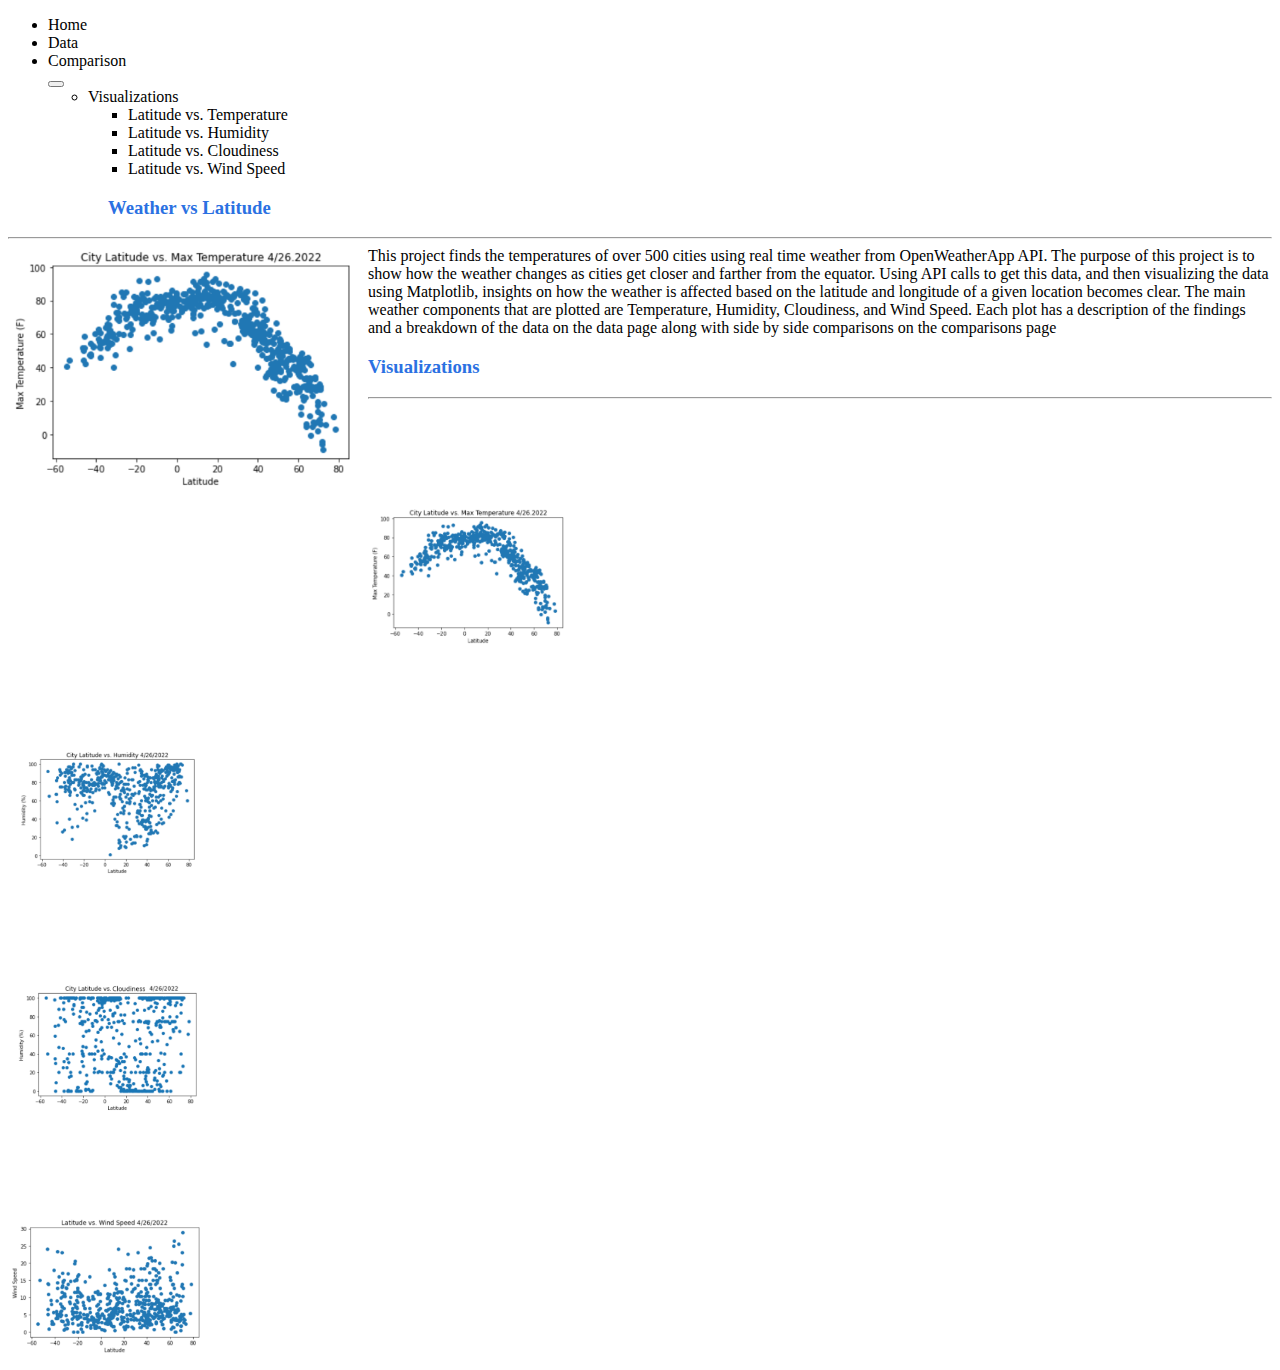
<file: index.html>
<!DOCTYPE html>
<html lang="en">

<head>
  <meta charset="UTF-8">
  <title>Landing Page</title>
  
  
  
  <link rel="stylesheet" href="style.css">
  <link href="https://cdn.jsdelivr.net/npm/bootstrap@5.0.2/dist/css/bootstrap.min.css" rel="stylesheet" integrity="sha384-EVSTQN3/azprG1Anm3QDgpJLIm9Nao0Yz1ztcQTwFspd3yD65VohhpuuCOmLASjC" crossorigin="anonymous">
  <script src="https://cdn.jsdelivr.net/npm/bootstrap@5.0.2/dist/js/bootstrap.bundle.min.js" integrity="sha384-MrcW6ZMFYlzcLA8Nl+NtUVF0sA7MsXsP1UyJoMp4YLEuNSfAP+JcXn/tWtIaxVXM" crossorigin="anonymous"></script>
 
  
</head>

<body>
    <li class="navbar-expand"></nav>
    <!-- <li class="navbar"></nav>  -->
    <nav class="navbar navbar-expand-lg navbar-light bg-light">
        <div class="collapse navbar-collapse" id="navbarSupportedContent">
          <ul class="navbar-nav mr-auto">
            <li class="nav-item active">
              <a class="nav-link" href="index.html">Home </a>
            </li>
            <li class="nav-item">
              <a class="nav-link" href="data.html">Data</a>
            </li>
            <li class="nav-item">
                <a class="nav-link" href="comparisons.html">Comparison</a>
              </li>
                <div class="container-fluid">
                 
                  <button class="navbar-toggler" type="button" data-bs-toggle="collapse" data-bs-target="#navbarNavDarkDropdown" aria-controls="navbarNavDarkDropdown" aria-expanded="false" aria-label="Toggle navigation">
                    <span class="navbar-toggler-icon"></span>
                  </button>
                  <div class="collapse navbar-collapse" id="navbarNavDarkDropdown">
                    <ul class="navbar-nav">
                      <li class="nav-item dropdown">
                        <a class="nav-link dropdown-toggle" href="#" id="navbarDarkDropdownMenuLink" role="button" data-bs-toggle="dropdown" aria-expanded="false">
                          Visualizations
                        </a>
                        <ul class="dropdown-menu dropdown-menu-dark" aria-labelledby="navbarDarkDropdownMenuLink">
                          <li><a class="dropdown-item" href="visualize_temp.html">Latitude vs. Temperature</a></li>
                          <li><a class="dropdown-item" href="visualize_humidity.html">Latitude vs. Humidity</a></li>
                          <li><a class="dropdown-item" href="visualize_cloudiness.html">Latitude vs. Cloudiness</a></li>
                          <li><a class="dropdown-item" href="visualize_wind.html">Latitude vs. Wind Speed</a></li>
                        </ul>
                      </li>
                    </ul>
                  </div>
                </div>
          </ul>
        </div>
      </nav>   

<!-- <img src="Graphs/Latitude vs. Temperature Plot.png" width = "500">
<div class="container">
    <div class="row">
      <div class="col">
        <img src="Graphs/Latitude vs. Temperature Plot.png" width = "200">
        <div class="row">
            <div class="col">
                <img src="Graphs/Latitude vs. Humidity Plot.png" width = "200">
                <div class="container">
                    <div class="row">
                      <div class="col">
                        <img src="Graphs/Latitude vs. Temperature Plot.png" width = "200">
                        <div class="row">
                            <div class="col">
                                <img src="Graphs/Latitude vs. Humidity Plot.png" width = "200">
                <img src="Graphs/Latitude vs. Cloudiness Plot.png" width = "200">
                <img src="Graphs/Latitude vs. Wind Speed Plot.png" width = "200">
                <div class="row">
                    <div class="col"> -->
                        
    <div class="container">
        <div class="row">
            <div class="col-md-7"> 
              <h3 class="vis" >Weather vs Latitude</h3>
              <hr>

              
                            
                <img class="left-image" src="Graphs/Latitude vs. Temperature Plot.png" width = "500">

                This project finds the temperatures of over 500 cities using real time weather from OpenWeatherApp 
                API. The purpose of this project is to show how the weather changes as cities get closer and farther from the equator. 
                Using API calls to get this data, and then visualizing the data using Matplotlib, insights on how the weather is affected based on 
                the latitude and longitude of a given location becomes clear. The main weather components that are plotted are Temperature, Humidity, Cloudiness, 
                and Wind Speed. Each plot has a description of the findings and a breakdown of the data on the data page along with  
                side by side comparisons on the comparisons page 

            </div>
             <div class="col-md-5"> 
              <h3 class="vis">Visualizations</h3>
              <hr>
                    
              <div class="row">
                <div class="col-md-6">
                  

                  

                 <a href="visualize_temp.html"><img class="right-image" src="Graphs/Latitude vs. Temperature Plot.png" width = "200"></a>
                
                </div>
                <div class="col-md-6">
                  <a href="visualize_humidity.html"><img class="right-image" src="Graphs/Latitude vs. Humidity Plot.png" width = "200"></a>

                </div>
                    
                    
              </div>  

              <div class="row">
                <div class="col-md-6">

                  <a href="visualize_cloudiness.html"><img class="right-image" src="Graphs/Latitude vs. Cloudiness Plot.png" width = "200"></a>

                </div>
                <div class="col-md-6">
                  <a href="visualize_wind.html"><img class="right-image" src="Graphs/Latitude vs. Wind Speed Plot.png" width = "200"></a>

                  </div>
                </div>
                    
                    <!-- <div class="col"><img src="Graphs/Latitude vs. Cloudiness Plot.png" width = "200"></div>
                    <div class="col"><img src="Graphs/Latitude vs. Wind Speed Plot.png" width = "200"></div> -->

                    
                    
                
            </div>
        </div>
    </div>     

  
  
</body>

</html>


<!--A project finding the temperatures of over 500 cities using getting real time weather from OpenWeatherApp 
API. The purpose of this project is to show how the weather changes as cities get closer and farther from the equator. 
Using API calls to get this data, and then visualizing the data using Matplotlib, insights on how the weather is affected based on 
the latitude and longitude of a given location becomes clear. The main weather components that are plotted are Temperature, Humidity, Cloudiness, 
and Wind Speed. Each plot has a description of the findings and a breakdown of the data on the data page along with  
side by side comparisons on the comparisons page 

 .   -->
</file>
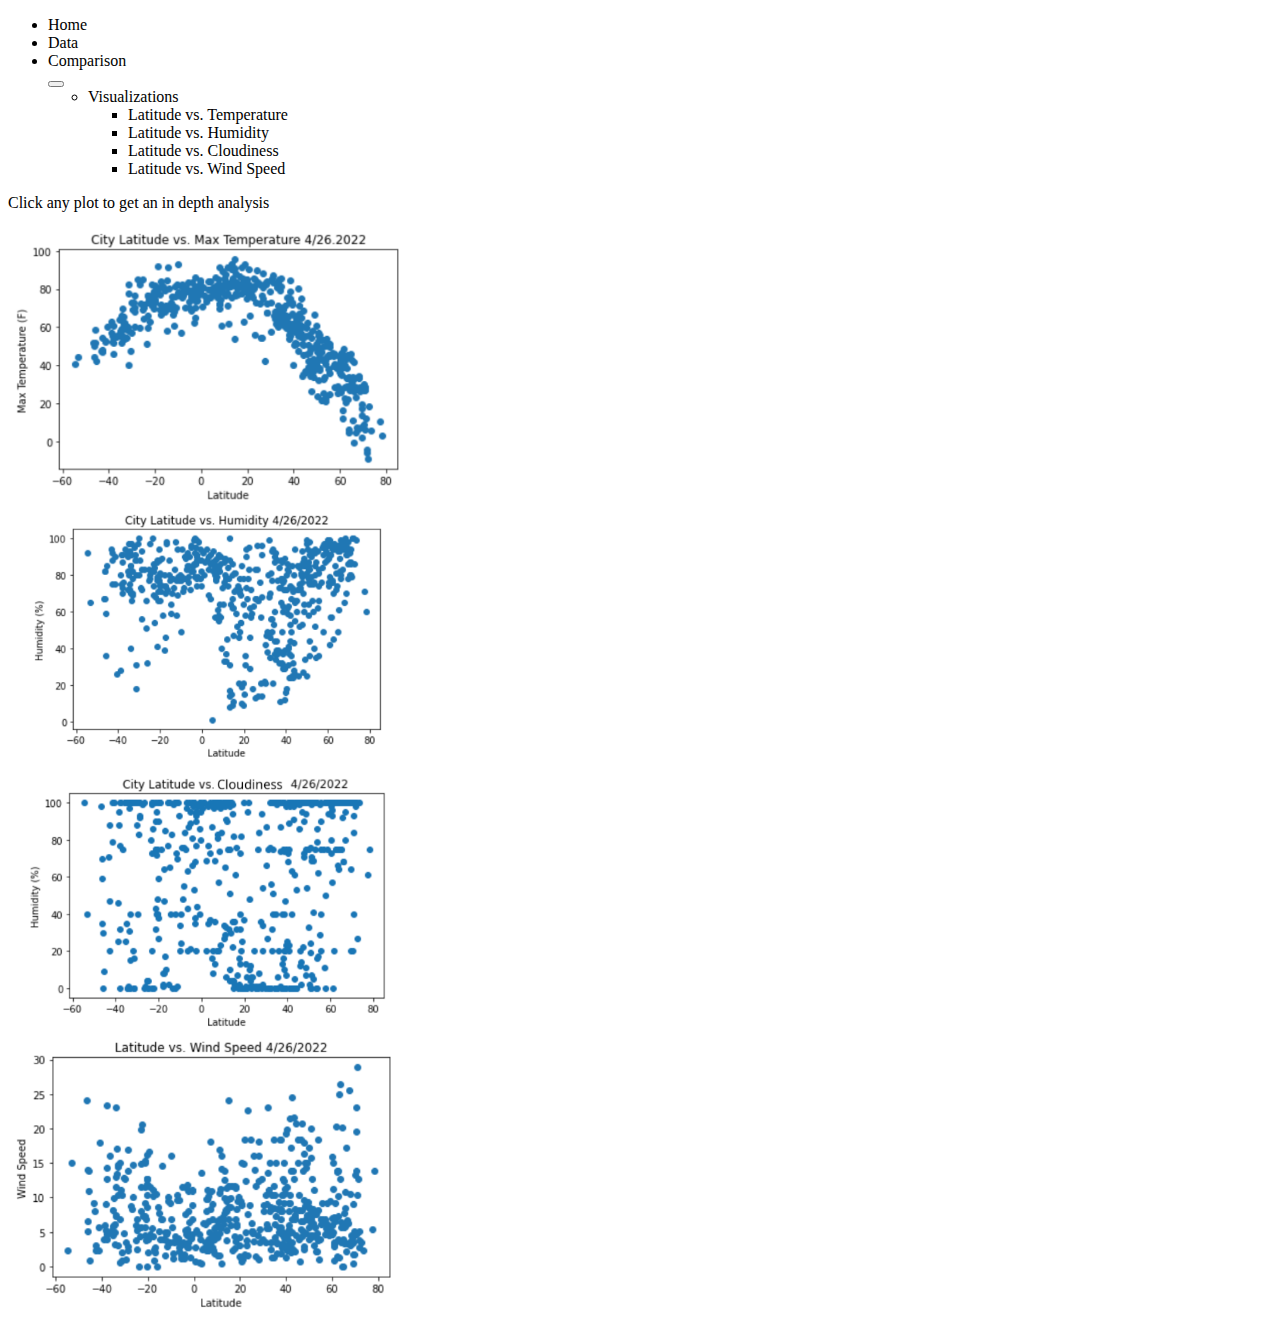
<file: comparisons.html>
<!DOCTYPE html>
<html lang="en">

<head>
  <meta charset="UTF-8">
  <title>Comparisons</title>
  <link rel="stylesheet" href="style.css">
  <link href="https://cdn.jsdelivr.net/npm/bootstrap@5.0.2/dist/css/bootstrap.min.css" rel="stylesheet" integrity="sha384-EVSTQN3/azprG1Anm3QDgpJLIm9Nao0Yz1ztcQTwFspd3yD65VohhpuuCOmLASjC" crossorigin="anonymous">
  <script src="https://cdn.jsdelivr.net/npm/bootstrap@5.0.2/dist/js/bootstrap.bundle.min.js" integrity="sha384-MrcW6ZMFYlzcLA8Nl+NtUVF0sA7MsXsP1UyJoMp4YLEuNSfAP+JcXn/tWtIaxVXM" crossorigin="anonymous"></script>
  
  
</head>

<body>
  <li class="navbar-expand"></nav>
    <nav class="navbar navbar-expand-lg navbar-light bg-light">
        <div class="collapse navbar-collapse" id="navbarSupportedContent">
          <ul class="navbar-nav mr-auto">
            <li class="nav-item active">
              <a class="nav-link" href="index.html">Home </a>
            </li>
            <li class="nav-item">
              <a class="nav-link" href="data.html">Data</a>
            </li>
            <li class="nav-item">
                <a class="nav-link" href="comparisons.html">Comparison</a>
              </li>
                <div class="container-fluid">
                 
                  <button class="navbar-toggler" type="button" data-bs-toggle="collapse" data-bs-target="#navbarNavDarkDropdown" aria-controls="navbarNavDarkDropdown" aria-expanded="false" aria-label="Toggle navigation">
                    <span class="navbar-toggler-icon"></span>
                  </button>
                  <div class="collapse navbar-collapse" id="navbarNavDarkDropdown">
                    <ul class="navbar-nav">
                      <li class="nav-item dropdown">
                        <a class="nav-link dropdown-toggle" href="#" id="navbarDarkDropdownMenuLink" role="button" data-bs-toggle="dropdown" aria-expanded="false">
                          Visualizations
                        </a>
                        <ul class="dropdown-menu dropdown-menu-dark" aria-labelledby="navbarDarkDropdownMenuLink">
                          <li><a class="dropdown-item" href="visualize_temp.html">Latitude vs. Temperature</a></li>
                          <li><a class="dropdown-item" href="visualize_humidity.html">Latitude vs. Humidity</a></li>
                          <li><a class="dropdown-item" href="visualize_cloudiness.html">Latitude vs. Cloudiness</a></li>
                          <li><a class="dropdown-item" href="visualize_wind.html">Latitude vs. Wind Speed</a></li>
                        </ul>
                      </li>
                    </ul>
                  </div>
                </div>
          </ul>
        </div>
      </nav>  
      <p>Click any plot to get an in depth analysis</p>
      
      <div class="container"></div>
      
      <div class="row">
        <div class="col-md-6">
          

         
          
         <a href="visualize_temp.html"><img class="image1" src="Graphs/Latitude vs. Temperature Plot.png" width = "400"></a>
        
        </div>
        <div class="col-md-6">
          <a href="visualize_humidity.html"><img class="image" src="Graphs/Latitude vs. Humidity Plot.png" width = "400"></a>

        </div>
            
            
      </div>  

      <div class="row">
        <div class="col-md-6">

          <a href="visualize_cloudiness.html"><img class="image1" src="Graphs/Latitude vs. Cloudiness Plot.png" width = "400"></a>

        </div>
        <div class="col-md-6">
          <a href="visualize_wind.html"><img class="image" src="Graphs/Latitude vs. Wind Speed Plot.png" width = "400"></a>

          </div>
        </div>
            
            <!-- <div class="col"><img src="Graphs/Latitude vs. Cloudiness Plot.png" width = "200"></div>
            <div class="col"><img src="Graphs/Latitude vs. Wind Speed Plot.png" width = "200"></div> -->

            
            
        
    </div>
</div>
</div>     


  
  
</body>

</html>
</file>
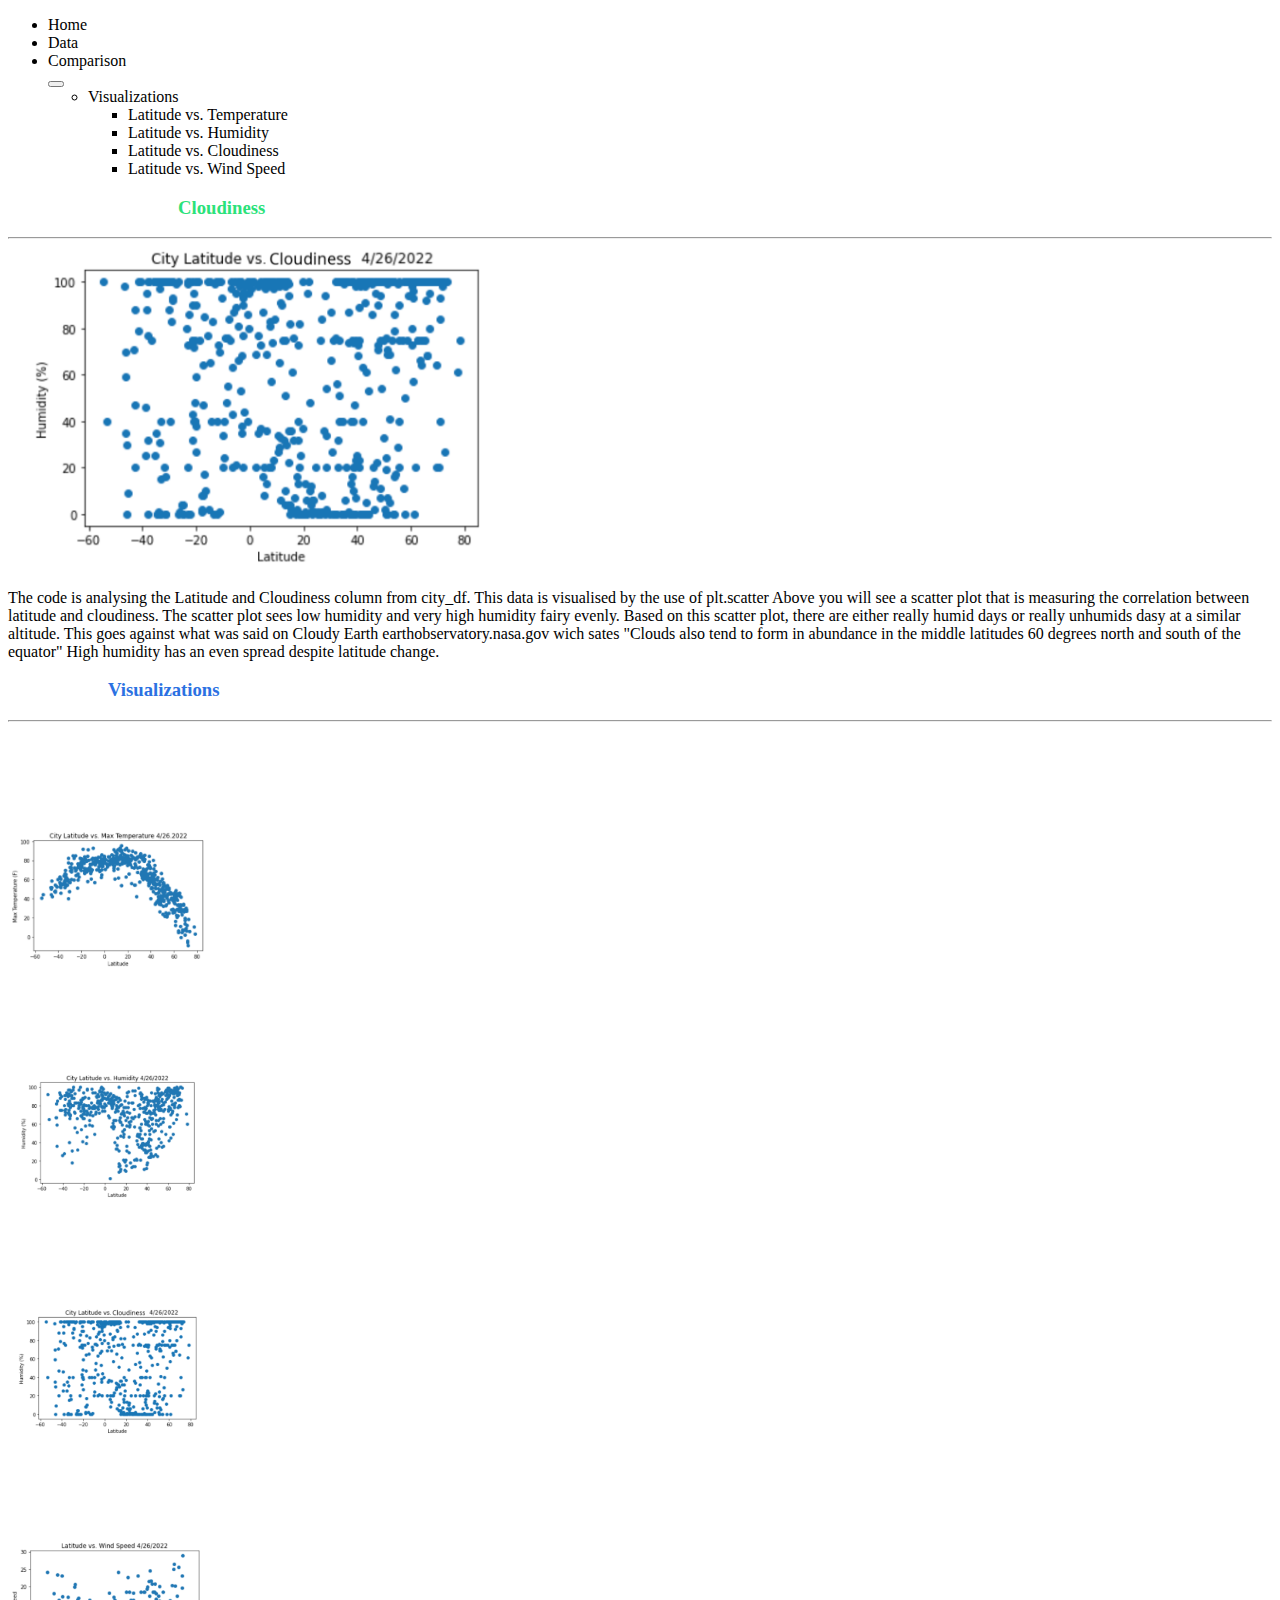
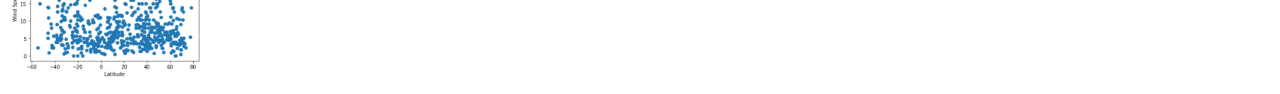
<file: visualize_cloudiness.html>
<!DOCTYPE html>
<html lang="en">

<head>
  <meta charset="UTF-8">
  <title>LAT vs. Cloudiness</title>
  <link rel="stylesheet" href="style.css">
  <link href="https://cdn.jsdelivr.net/npm/bootstrap@5.0.2/dist/css/bootstrap.min.css" rel="stylesheet" integrity="sha384-EVSTQN3/azprG1Anm3QDgpJLIm9Nao0Yz1ztcQTwFspd3yD65VohhpuuCOmLASjC" crossorigin="anonymous">
  <script src="https://cdn.jsdelivr.net/npm/bootstrap@5.0.2/dist/js/bootstrap.bundle.min.js" integrity="sha384-MrcW6ZMFYlzcLA8Nl+NtUVF0sA7MsXsP1UyJoMp4YLEuNSfAP+JcXn/tWtIaxVXM" crossorigin="anonymous"></script>
 
  
</head>

<body>
  <li class="navbar-expand"></nav>
    <nav class="navbar navbar-expand-lg navbar-light bg-light">
        <div class="collapse navbar-collapse" id="navbarSupportedContent">
          <ul class="navbar-nav mr-auto">
            <li class="nav-item active">
              <a class="nav-link" href="index.html">Home </a>
            </li>
            <li class="nav-item">
              <a class="nav-link" href="data.html">Data</a>
            </li>
            <li class="nav-item">
                <a class="nav-link" href="comparisons.html">Comparison</a>
              </li>
                <div class="container-fluid">
                 
                  <button class="navbar-toggler" type="button" data-bs-toggle="collapse" data-bs-target="#navbarNavDarkDropdown" aria-controls="navbarNavDarkDropdown" aria-expanded="false" aria-label="Toggle navigation">
                    <span class="navbar-toggler-icon"></span>
                  </button>
                  <div class="collapse navbar-collapse" id="navbarNavDarkDropdown">
                    <ul class="navbar-nav">
                      <li class="nav-item dropdown">
                        <a class="nav-link dropdown-toggle" href="#" id="navbarDarkDropdownMenuLink" role="button" data-bs-toggle="dropdown" aria-expanded="false">
                          Visualizations
                        </a>
                        <ul class="dropdown-menu dropdown-menu-dark" aria-labelledby="navbarDarkDropdownMenuLink">
                          <li><a class="dropdown-item" href="visualize_temp.html">Latitude vs. Temperature</a></li>
                          <li><a class="dropdown-item" href="visualize_humidity.html">Latitude vs. Humidity</a></li>
                          <li><a class="dropdown-item" href="visualize_cloudiness.html">Latitude vs. Cloudiness</a></li>
                          <li><a class="dropdown-item" href="visualize_wind.html">Latitude vs. Wind Speed</a></li>
                        </ul>
                      </li>
                    </ul>
                  </div>
                </div>
          </ul>
        </div>
      </nav>   
     
      

    <!-- <div class="container">
    <div class="row justify-content-center">
    <div class="col-sm-7">
        <h1 class="display-1 text-primary">Cloudiness</h1>
        <img  src="Graphs/Latitude vs. Cloudiness Plot.png" width = "500">
        <p>The code is analysing the Latitude and Cloudiness column from city_df. This data is visualised by the use of plt.scatter
           Above you will see a scatter plot that is measuring the correlation between latitude and cloudiness. The scatter plot sees 
           low humidity and very high humidity fairy evenly. Based on this scatter plot, there are either really humid days or really 
           unhumids dasy at a similar altitude. This goes against what was said on Cloudy Earth earthobservatory.nasa.gov wich sates 
           "Clouds also tend to form in abundance in the middle latitudes 60 degrees north and south of the equator" High humidity has 
           an even spread despite latitude change.
        </p>
    </div>
    </div>
    </div> -->

    <div class="container">
      <div class="row">
          <div class="col-md-7"> 
            <h3 class ="Max" >Cloudiness</h3>
            <hr>

            
                          
              <img class="temp" src="Graphs/Latitude vs. Cloudiness Plot.png" width = "500">


              <p>The code is analysing the Latitude and Cloudiness column from city_df. This data is visualised by the use of plt.scatter
                Above you will see a scatter plot that is measuring the correlation between latitude and cloudiness. The scatter plot sees 
                low humidity and very high humidity fairy evenly. Based on this scatter plot, there are either really humid days or really 
                unhumids dasy at a similar altitude. This goes against what was said on Cloudy Earth earthobservatory.nasa.gov wich sates 
                "Clouds also tend to form in abundance in the middle latitudes 60 degrees north and south of the equator" High humidity has 
                an even spread despite latitude change.
             </p>
              

          </div>
           <div class="col-md-5"> 
            <h3 class="vis">Visualizations</h3>
            <hr>
                  
            <div class="row">
              <div class="col-md-6">
                

                

               <a href="visualize_temp.html"><img class="right-image" src="Graphs/Latitude vs. Temperature Plot.png" width = "200"></a>
              
              </div>
              <div class="col-md-6">
                <a href="visualize_humidity.html"><img class="right-image" src="Graphs/Latitude vs. Humidity Plot.png" width = "200"></a>

              </div>
                  
                  
            </div>  

            <div class="row">
              <div class="col-md-6">

                <a href="visualize_cloudiness.html"><img class="right-image" src="Graphs/Latitude vs. Cloudiness Plot.png" width = "200"></a>

              </div>
              <div class="col-md-6">
                <a href="visualize_wind.html"><img class="right-image" src="Graphs/Latitude vs. Wind Speed Plot.png" width = "200"></a>

                </div>
              </div>
                  
                  <!-- <div class="col"><img src="Graphs/Latitude vs. Cloudiness Plot.png" width = "200"></div>
                  <div class="col"><img src="Graphs/Latitude vs. Wind Speed Plot.png" width = "200"></div> -->

                  
                  
              
          </div>
      </div>
  </div>     
    
</body>

</html>
</file>
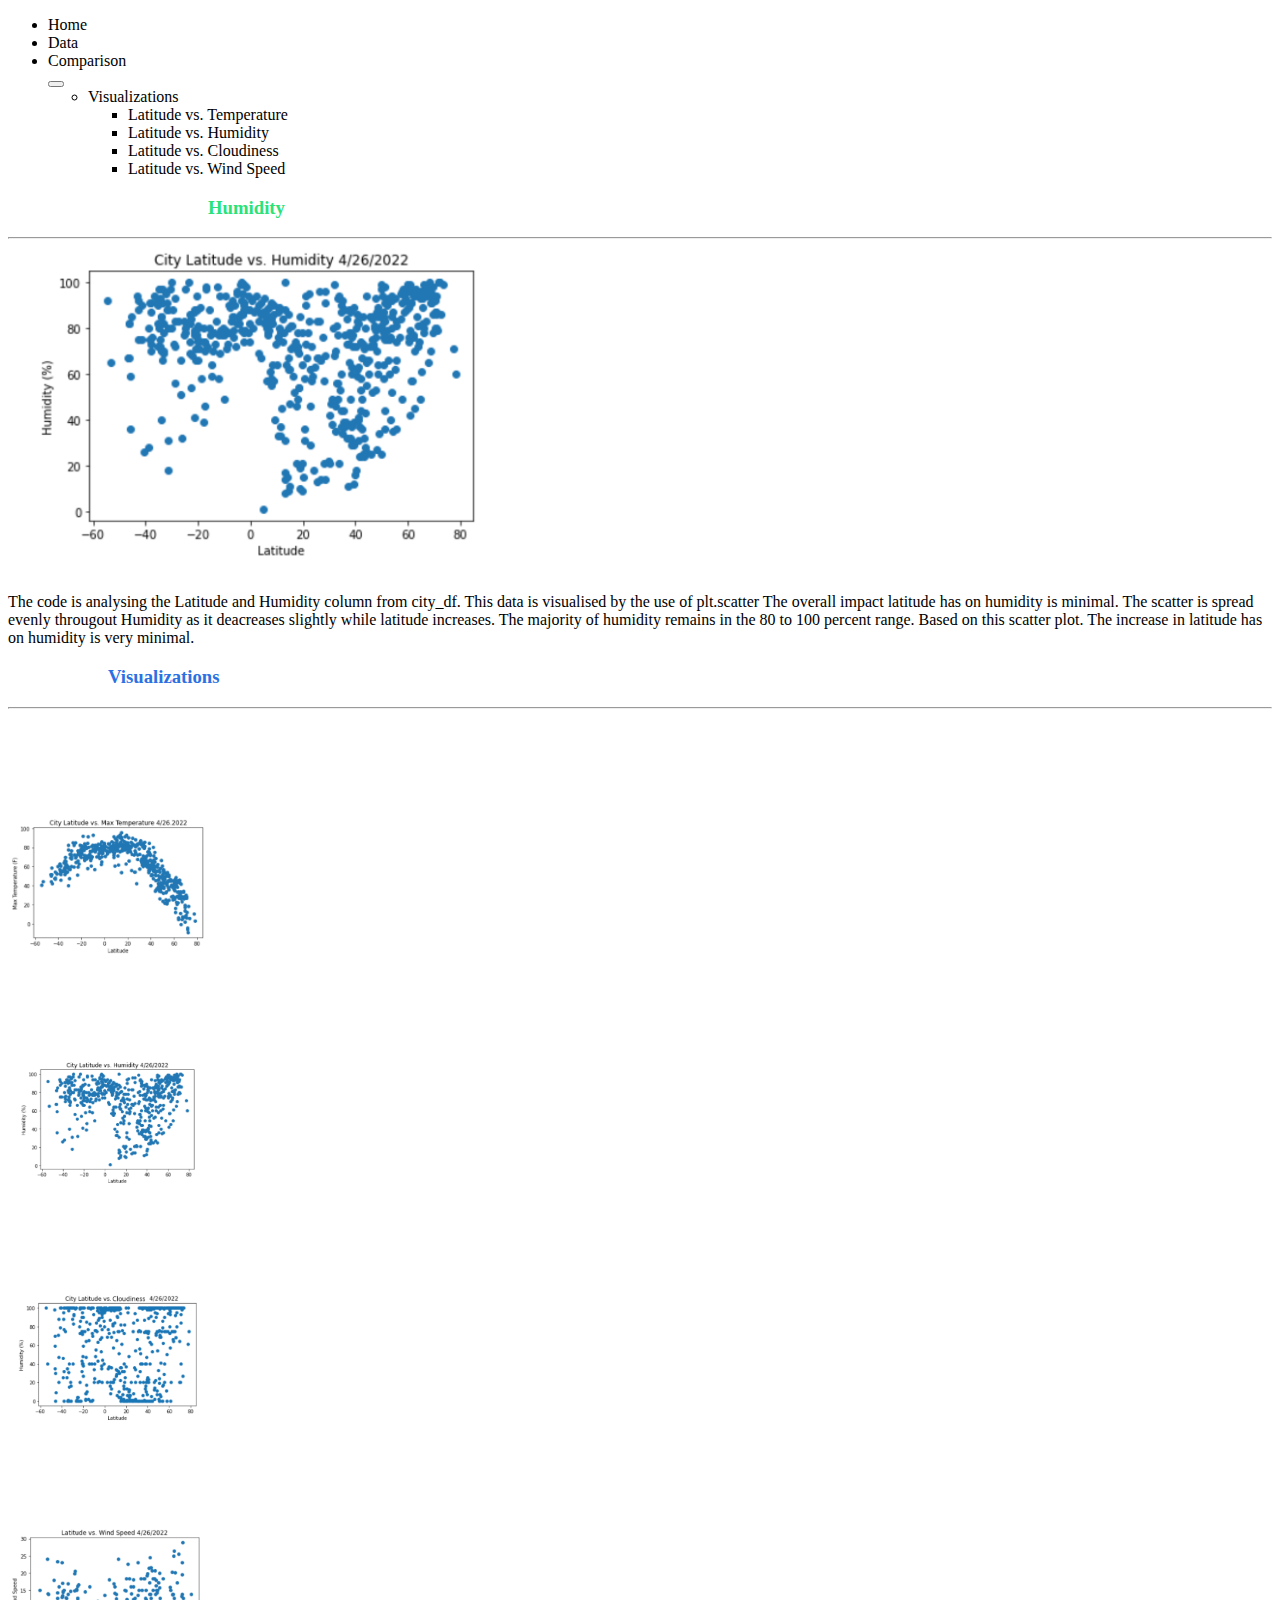
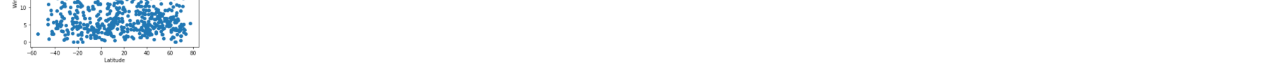
<file: visualize_humidity.html>
<!DOCTYPE html>
<html lang="en">

<head>
  <meta charset="UTF-8">
  <title>LAT vs. Humidity</title>
  <link rel="stylesheet" href="style.css">
  <link href="https://cdn.jsdelivr.net/npm/bootstrap@5.0.2/dist/css/bootstrap.min.css" rel="stylesheet" integrity="sha384-EVSTQN3/azprG1Anm3QDgpJLIm9Nao0Yz1ztcQTwFspd3yD65VohhpuuCOmLASjC" crossorigin="anonymous">
  <script src="https://cdn.jsdelivr.net/npm/bootstrap@5.0.2/dist/js/bootstrap.bundle.min.js" integrity="sha384-MrcW6ZMFYlzcLA8Nl+NtUVF0sA7MsXsP1UyJoMp4YLEuNSfAP+JcXn/tWtIaxVXM" crossorigin="anonymous"></script>
 
  
</head>

<body>
  <li class="navbar-expand"></nav>
    <nav class="navbar navbar-expand-lg navbar-light bg-light">
        <div class="collapse navbar-collapse" id="navbarSupportedContent">
          <ul class="navbar-nav mr-auto">
            <li class="nav-item active">
              <a class="nav-link" href="index.html">Home </a>
            </li>
            <li class="nav-item">
              <a class="nav-link" href="data.html">Data</a>
            </li>
            <li class="nav-item">
                <a class="nav-link" href="comparisons.html">Comparison</a>
              </li>
                <div class="container-fluid">
                 
                  <button class="navbar-toggler" type="button" data-bs-toggle="collapse" data-bs-target="#navbarNavDarkDropdown" aria-controls="navbarNavDarkDropdown" aria-expanded="false" aria-label="Toggle navigation">
                    <span class="navbar-toggler-icon"></span>
                  </button>
                  <div class="collapse navbar-collapse" id="navbarNavDarkDropdown">
                    <ul class="navbar-nav">
                      <li class="nav-item dropdown">
                        <a class="nav-link dropdown-toggle" href="#" id="navbarDarkDropdownMenuLink" role="button" data-bs-toggle="dropdown" aria-expanded="false">
                          Visualizations
                        </a>
                        <ul class="dropdown-menu dropdown-menu-dark" aria-labelledby="navbarDarkDropdownMenuLink">
                          <li><a class="dropdown-item" href="visualize_temp.html">Latitude vs. Temperature</a></li>
                          <li><a class="dropdown-item" href="visualize_humidity.html">Latitude vs. Humidity</a></li>
                          <li><a class="dropdown-item" href="visualize_cloudiness.html">Latitude vs. Cloudiness</a></li>
                          <li><a class="dropdown-item" href="visualize_wind.html">Latitude vs. Wind Speed</a></li>
                        </ul>
                      </li>
                    </ul>
                  </div>
                </div>
          </ul>
        </div>
      </nav>   


<!-- <div class="container">
    <div class="row justify-content-center">
    <div class="col-sm-7">
        <h1 class="display-1 text-primary">Humidity</h1>
        <img  src="Graphs/Latitude vs. Humidity Plot.png" width = "500">
        <p>The code is analysing the Latitude and Humidity column from city_df. This data is visualised by the use of plt.scatter
           The overall impact latitude has on humidity is minimal. The scatter is spread evenly througout Humidity as it deacreases 
           slightly while latitude increases. The majority of humidity remains in the 80 to 100 percent range. Based on this scatter plot.
           The increase in latitude has on humidity is very minimal.
        </p>
    </div>
    </div>
    </div> -->

    <div class="container">
      <div class="row">
          <div class="col-md-7"> 
            <h3 class ="hum" >Humidity</h3>
            <hr>

            
                          
              <img class="temp" src="Graphs/Latitude vs. Humidity Plot.png" width = "500">


            <p>The code is analysing the Latitude and Humidity column from city_df. This data is visualised by the use of plt.scatter
              The overall impact latitude has on humidity is minimal. The scatter is spread evenly througout Humidity as it deacreases 
              slightly while latitude increases. The majority of humidity remains in the 80 to 100 percent range. Based on this scatter plot.
              The increase in latitude has on humidity is very minimal.
            </p>
              

          </div>
           <div class="col-md-5"> 
            <h3 class="vis">Visualizations</h3>
            <hr>
                  
            <div class="row">
              <div class="col-md-6">
                

                

               <a href="visualize_temp.html"><img class="right-image" src="Graphs/Latitude vs. Temperature Plot.png" width = "200"></a>
              
              </div>
              <div class="col-md-6">
                <a href="visualize_humidity.html"><img class="right-image" src="Graphs/Latitude vs. Humidity Plot.png" width = "200"></a>

              </div>
                  
                  
            </div>  

            <div class="row">
              <div class="col-md-6">

                <a href="visualize_cloudiness.html"><img class="right-image" src="Graphs/Latitude vs. Cloudiness Plot.png" width = "200"></a>

              </div>
              <div class="col-md-6">
                <a href="visualize_wind.html"><img class="right-image" src="Graphs/Latitude vs. Wind Speed Plot.png" width = "200"></a>

                </div>
              </div>
                  
                  <!-- <div class="col"><img src="Graphs/Latitude vs. Cloudiness Plot.png" width = "200"></div>
                  <div class="col"><img src="Graphs/Latitude vs. Wind Speed Plot.png" width = "200"></div> -->

                  
                  
              
          </div>
      </div>
  </div>     
  
</body>

</html>
</file>
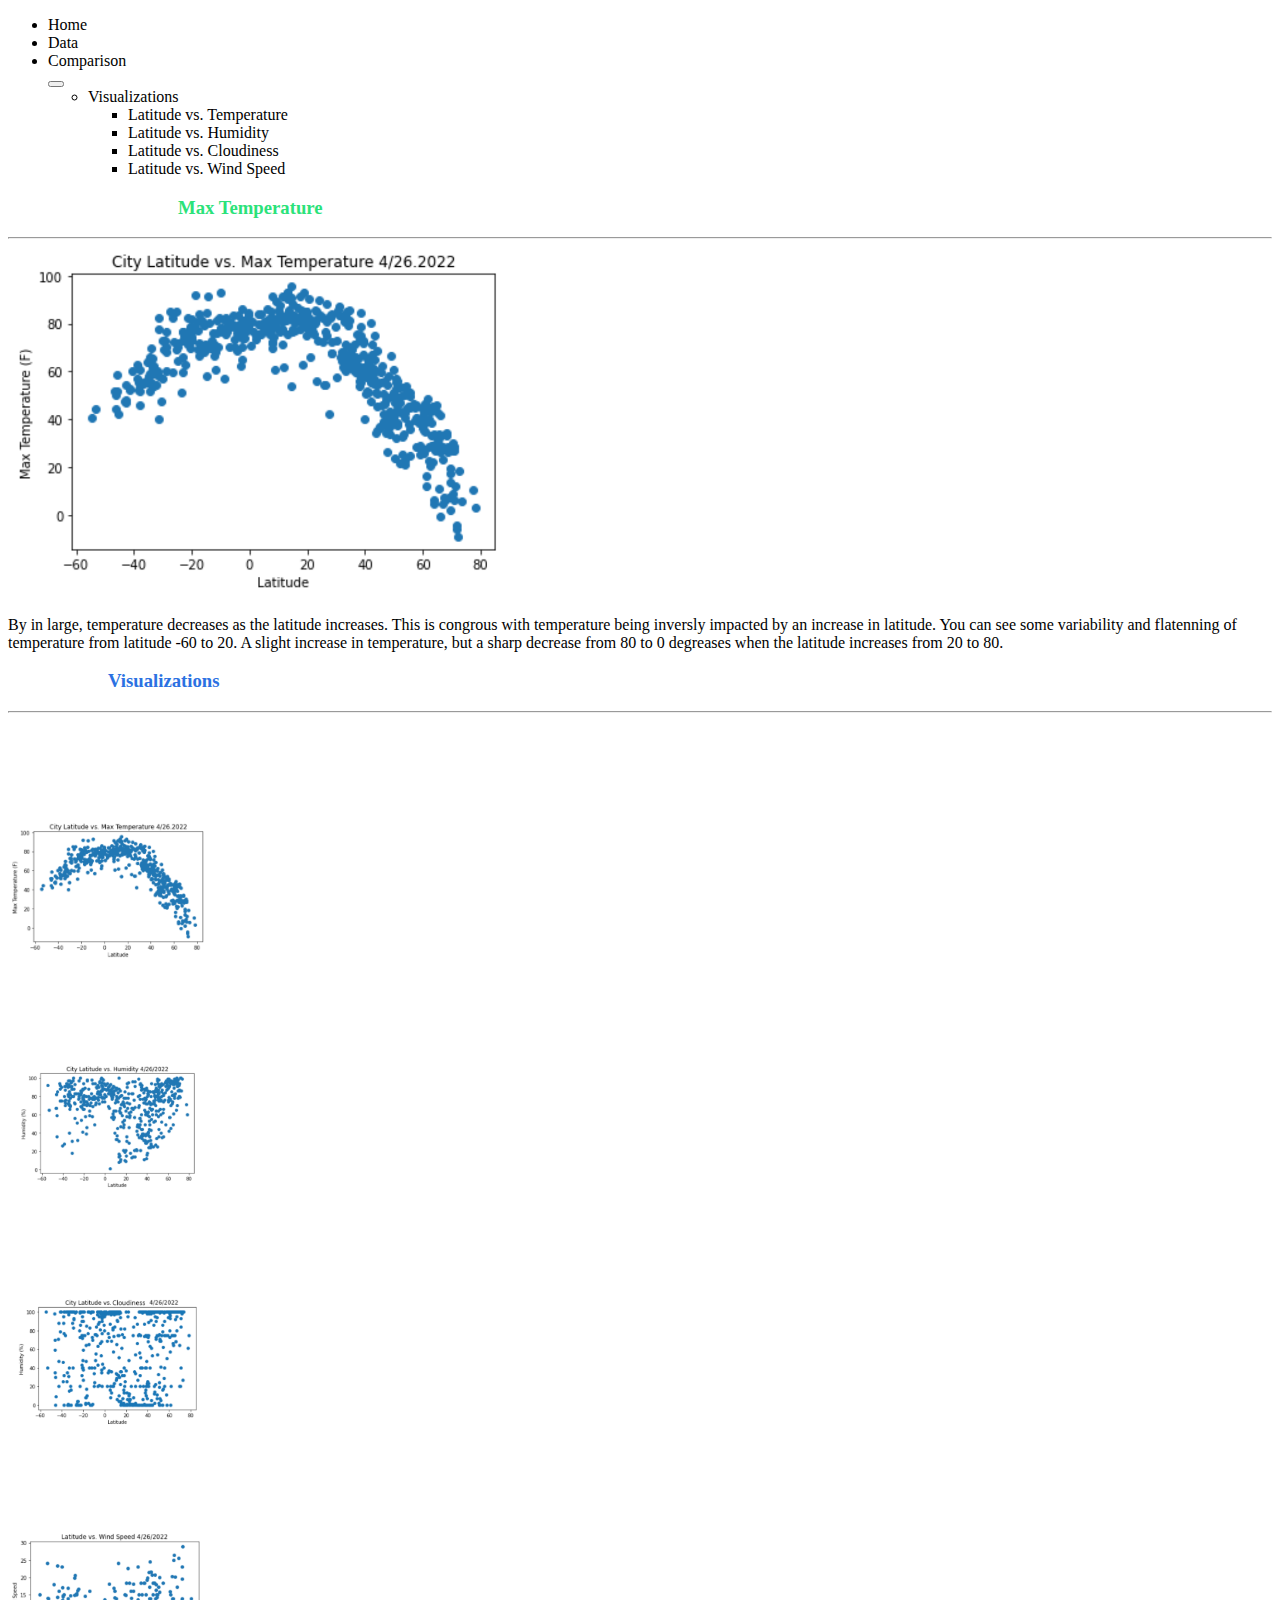
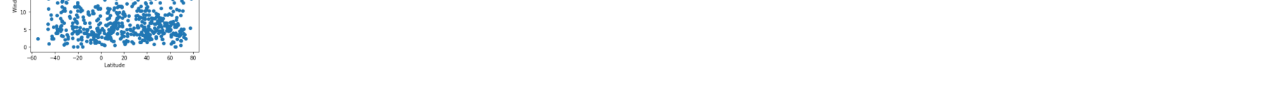
<file: visualize_temp.html>
<!DOCTYPE html>
<html lang="en">

<head>
  <meta charset="UTF-8">
  <title>Temperature</title>
  <link rel="stylesheet" href="style.css">
  <link href="https://cdn.jsdelivr.net/npm/bootstrap@5.0.2/dist/css/bootstrap.min.css" rel="stylesheet" integrity="sha384-EVSTQN3/azprG1Anm3QDgpJLIm9Nao0Yz1ztcQTwFspd3yD65VohhpuuCOmLASjC" crossorigin="anonymous">
  <script src="https://cdn.jsdelivr.net/npm/bootstrap@5.0.2/dist/js/bootstrap.bundle.min.js" integrity="sha384-MrcW6ZMFYlzcLA8Nl+NtUVF0sA7MsXsP1UyJoMp4YLEuNSfAP+JcXn/tWtIaxVXM" crossorigin="anonymous"></script>
 
  
</head>

<body>
  <li class="navbar-expand"></nav>
    <nav class="navbar navbar-expand-lg navbar-light bg-light">
        <div class="collapse navbar-collapse" id="navbarSupportedContent">
          <ul class="navbar-nav mr-auto">
            <li class="nav-item active">
              <a class="nav-link" href="index.html">Home </a>
            </li>
            <li class="nav-item">
              <a class="nav-link" href="data.html">Data</a>
            </li>
            <li class="nav-item">
                <a class="nav-link" href="comparisons.html">Comparison</a>
              </li>
                <div class="container-fluid">
                 
                  <button class="navbar-toggler" type="button" data-bs-toggle="collapse" data-bs-target="#navbarNavDarkDropdown" aria-controls="navbarNavDarkDropdown" aria-expanded="false" aria-label="Toggle navigation">
                    <span class="navbar-toggler-icon"></span>
                  </button>
                  <div class="collapse navbar-collapse" id="navbarNavDarkDropdown">
                    <ul class="navbar-nav">
                      <li class="nav-item dropdown">
                        <a class="nav-link dropdown-toggle" href="#" id="navbarDarkDropdownMenuLink" role="button" data-bs-toggle="dropdown" aria-expanded="false">
                          Visualizations
                        </a>
                        <ul class="dropdown-menu dropdown-menu-dark" aria-labelledby="navbarDarkDropdownMenuLink">
                          <li><a class="dropdown-item" href="visualize_temp.html">Latitude vs. Temperature</a></li>
                          <li><a class="dropdown-item" href="visualize_humidity.html">Latitude vs. Humidity</a></li>
                          <li><a class="dropdown-item" href="visualize_cloudiness.html">Latitude vs. Cloudiness</a></li>
                          <li><a class="dropdown-item" href="visualize_wind.html">Latitude vs. Wind Speed</a></li>
                        </ul>
                      </li>
                    </ul>
                  </div>
                </div>
          </ul>
        </div>
      </nav>   
      <!-- <div class="container">
        <div class="row justify-content-center">
        <div class="col-sm-7">
            <h1 class="display-1 text-primary">Temperature</h1>
            <img  src="Graphs/Latitude vs. Temperature Plot.png" width = "500">
            <p>The code is analysing the Latitude and Temperature column from city_df. This data is visualiseed by the use of plt.scatter.
               By in large, temperature decreases as the latitude increases. This is congrous with tempature being inversly impacted by an 
               increase in latitude. You can see some varibily and flatenning of tempature from latitude -60 to 20. A slight increase in 
               temperature, but a sharp decrease from 80 to 0 degreases when the latitude increases from 20 to 80.
            </p>
        </div>
        </div>
        </div> -->

        <div class="container">
          <div class="row">
              <div class="col-md-7"> 
                <h3 class ="Max" >Max Temperature</h3>
                <hr>
  
                
                              
                  <img class="temp" src="Graphs/Latitude vs. Temperature Plot.png" width = "500">

    
              <p> By in large, temperature decreases as the latitude increases. This is congrous with temperature being inversly impacted by an 
                  increase in latitude. You can see some variability and flatenning of temperature from latitude -60 to 20. A slight increase in 
                  temperature, but a sharp decrease from 80 to 0 degreases when the latitude increases from 20 to 80.
              </p>
                  
  
              </div>
               <div class="col-md-5"> 
                <h3 class="vis">Visualizations</h3>
                <hr>
                      
                <div class="row">
                  <div class="col-md-6">
                    
  
                    
  
                   <a href="visualize_temp.html"><img class="right-image" src="Graphs/Latitude vs. Temperature Plot.png" width = "200"></a>
                  
                  </div>
                  <div class="col-md-6">
                    <a href="visualize_humidity.html"><img class="right-image" src="Graphs/Latitude vs. Humidity Plot.png" width = "200"></a>
  
                  </div>
                      
                      
                </div>  
  
                <div class="row">
                  <div class="col-md-6">
  
                    <a href="visualize_cloudiness.html"><img class="right-image" src="Graphs/Latitude vs. Cloudiness Plot.png" width = "200"></a>
  
                  </div>
                  <div class="col-md-6">
                    <a href="visualize_wind.html"><img class="right-image" src="Graphs/Latitude vs. Wind Speed Plot.png" width = "200"></a>
  
                    </div>
                  </div>
                      
                      <!-- <div class="col"><img src="Graphs/Latitude vs. Cloudiness Plot.png" width = "200"></div>
                      <div class="col"><img src="Graphs/Latitude vs. Wind Speed Plot.png" width = "200"></div> -->
  
                      
                      
                  
              </div>
          </div>
      </div>     
  
  
  
</body>

</html>
</file>
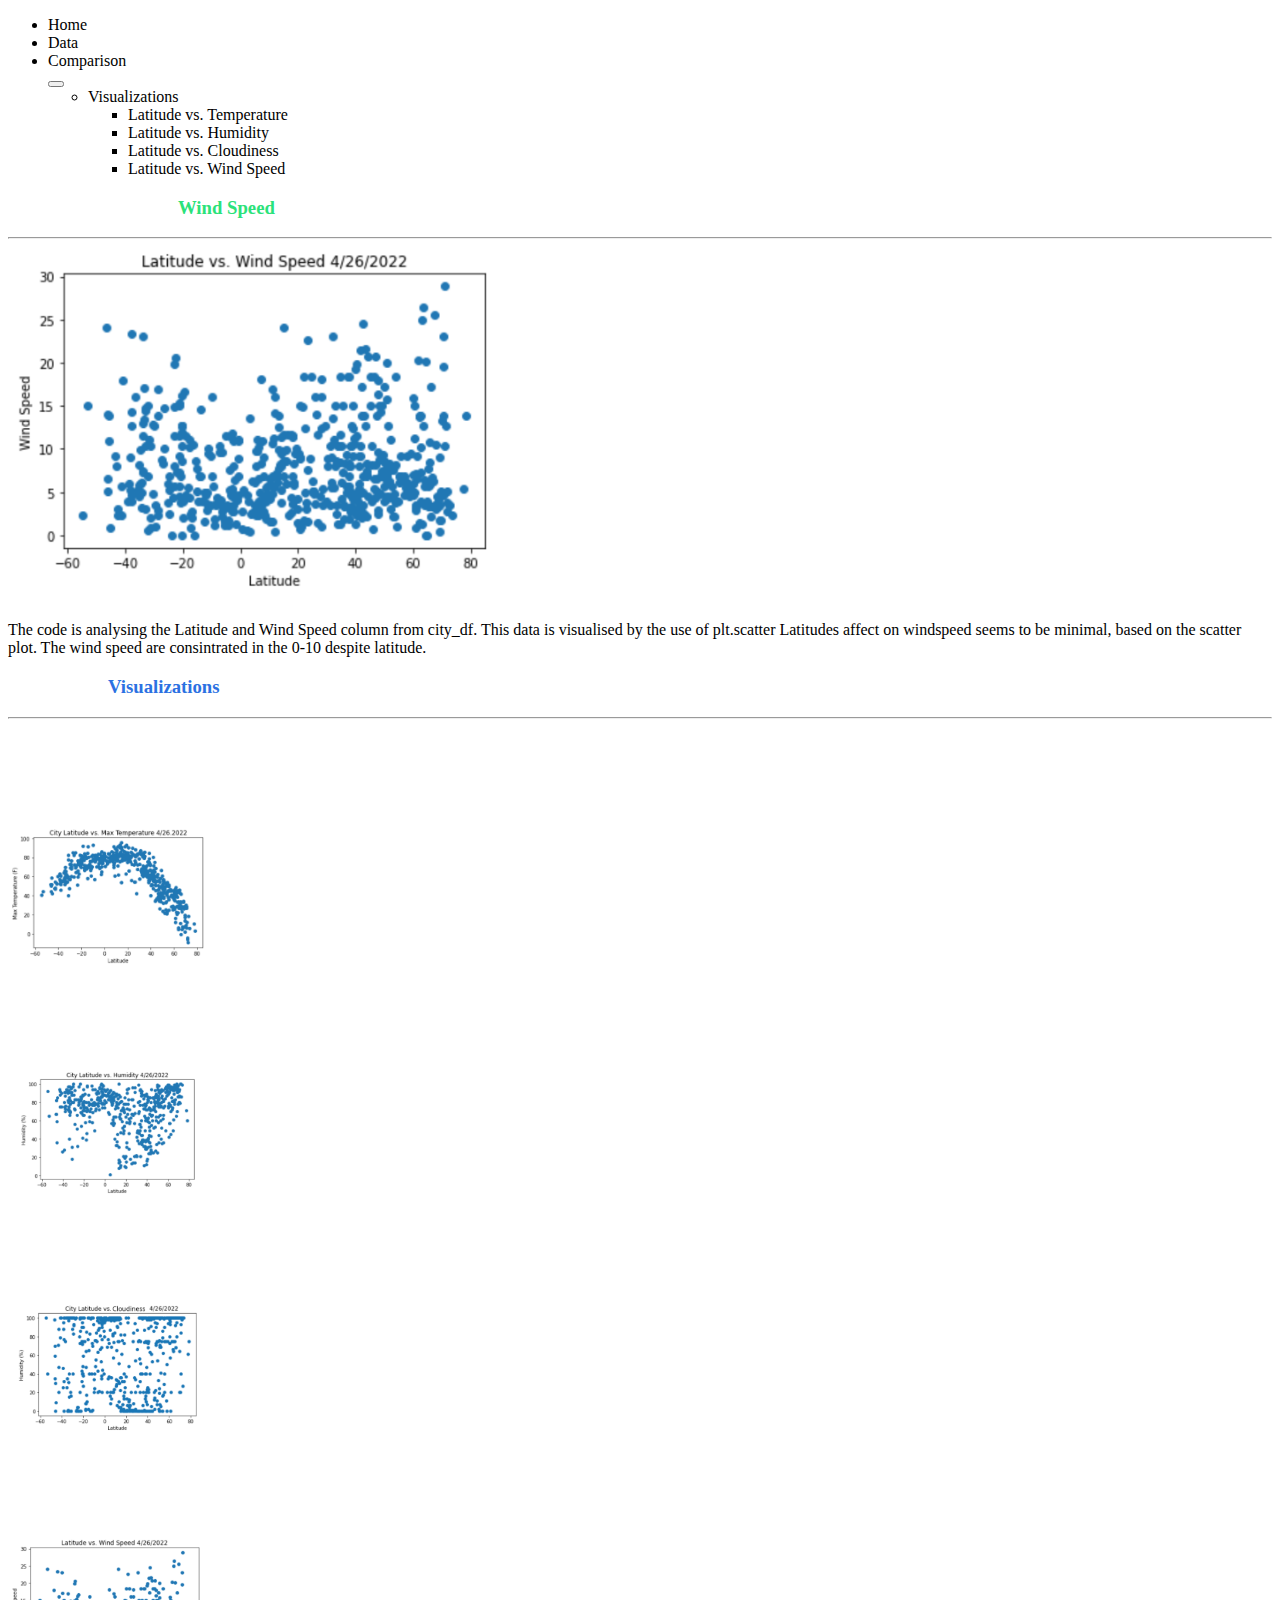
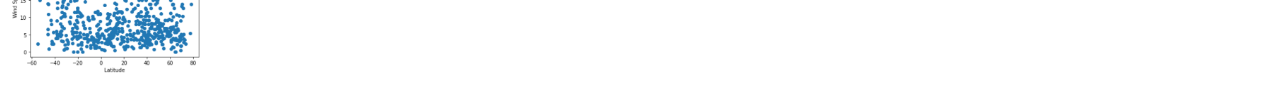
<file: visualize_wind.html>
<!DOCTYPE html>
<html lang="en">

<head>
  <meta charset="UTF-8">
  <title>LAT vs. Wind Speed</title>
  <link rel="stylesheet" href="style.css">
  <link href="https://cdn.jsdelivr.net/npm/bootstrap@5.0.2/dist/css/bootstrap.min.css" rel="stylesheet" integrity="sha384-EVSTQN3/azprG1Anm3QDgpJLIm9Nao0Yz1ztcQTwFspd3yD65VohhpuuCOmLASjC" crossorigin="anonymous">
  <script src="https://cdn.jsdelivr.net/npm/bootstrap@5.0.2/dist/js/bootstrap.bundle.min.js" integrity="sha384-MrcW6ZMFYlzcLA8Nl+NtUVF0sA7MsXsP1UyJoMp4YLEuNSfAP+JcXn/tWtIaxVXM" crossorigin="anonymous"></script>
 
  
</head>

<body>
  <li class="navbar-expand"></nav>
    <nav class="navbar navbar-expand-lg navbar-light bg-light">
        <div class="collapse navbar-collapse" id="navbarSupportedContent">
          <ul class="navbar-nav mr-auto">
            <li class="nav-item active">
              <a class="nav-link" href="index.html">Home </a>
            </li>
            <li class="nav-item">
              <a class="nav-link" href="data.html">Data</a>
            </li>
            <li class="nav-item">
                <a class="nav-link" href="comparisons.html">Comparison</a>
              </li>
                <div class="container-fluid">
                 
                  <button class="navbar-toggler" type="button" data-bs-toggle="collapse" data-bs-target="#navbarNavDarkDropdown" aria-controls="navbarNavDarkDropdown" aria-expanded="false" aria-label="Toggle navigation">
                    <span class="navbar-toggler-icon"></span>
                  </button>
                  <div class="collapse navbar-collapse" id="navbarNavDarkDropdown">
                    <ul class="navbar-nav">
                      <li class="nav-item dropdown">
                        <a class="nav-link dropdown-toggle" href="#" id="navbarDarkDropdownMenuLink" role="button" data-bs-toggle="dropdown" aria-expanded="false">
                          Visualizations
                        </a>
                        <ul class="dropdown-menu dropdown-menu-dark" aria-labelledby="navbarDarkDropdownMenuLink">
                          <li><a class="dropdown-item" href="visualize_temp.html">Latitude vs. Temperature</a></li>
                          <li><a class="dropdown-item" href="visualize_humidity.html">Latitude vs. Humidity</a></li>
                          <li><a class="dropdown-item" href="visualize_cloudiness.html">Latitude vs. Cloudiness</a></li>
                          <li><a class="dropdown-item" href="visualize_wind.html">Latitude vs. Wind Speed</a></li>
                        </ul>
                      </li>
                    </ul>
                  </div>
                </div>
          </ul>
        </div>
      </nav>   
      <div class="container">
        <div class="row">
            <div class="col-md-7"> 
              <h3 class ="Max" >Wind Speed</h3>
              <hr>

              
                            
                <img class="temp" src="Graphs/Latitude vs. Wind Speed Plot.png" width = "500">

  
            <p> The code is analysing the Latitude and Wind Speed column from city_df. This data is visualised by the use of plt.scatter

              Latitudes affect on windspeed seems to be minimal, based on the scatter plot. The wind speed are consintrated in the 0-10 despite latitude.
                            
            </p>
                

            </div>
             <div class="col-md-5"> 
              <h3 class="vis">Visualizations</h3>
              <hr>
                    
              <div class="row">
                <div class="col-md-6">
                  

                  

                 <a href="visualize_temp.html"><img class="right-image" src="Graphs/Latitude vs. Temperature Plot.png" width = "200"></a>
                
                </div>
                <div class="col-md-6">
                  <a href="visualize_humidity.html"><img class="right-image" src="Graphs/Latitude vs. Humidity Plot.png" width = "200"></a>

                </div>
                    
                    
              </div>  

              <div class="row">
                <div class="col-md-6">

                  <a href="visualize_cloudiness.html"><img class="right-image" src="Graphs/Latitude vs. Cloudiness Plot.png" width = "200"></a>

                </div>
                <div class="col-md-6">
                  <a href="visualize_wind.html"><img class="right-image" src="Graphs/Latitude vs. Wind Speed Plot.png" width = "200"></a>

                  </div>
                </div>
                    
                    <!-- <div class="col"><img src="Graphs/Latitude vs. Cloudiness Plot.png" width = "200"></div>
                    <div class="col"><img src="Graphs/Latitude vs. Wind Speed Plot.png" width = "200"></div> -->

                    
                    
                
            </div>
        </div>
    </div>     
  
  
</body>

</html>
</file>
<file: style.css>
.left-image{
  width: 350px;
  float: left;
  margin-right: 10px;


}

.right-image{
  width: 200px;
  margin-top: 100px;
  /* margin-right: 40px;
  margin-left: 40px; */
  margin-bottom: 0px;
}


.Max{
  margin-left: 170px;
  color: rgb(43, 226, 122)
}

.temp{
  float: none;
}

.vis{
  margin-left: 100px;
  color: rgb(43, 113, 226)
}

.hum{
  margin-left: 200px;
  color: rgb(43, 226, 122)
}

/* .image1{
  margin-left: 250px;
  margin-top: 100px;
}

.image{
  margin-top: 100px;
} */





/* giving the body a dark background to better see the bright colored boxes */
body {
    background: #ffffff;
  }
  
/* every box is this size */
.box {
  width: 200px;
  height: 200px;
}

/* Every individual box is a different color */
.box-1 {
  background: green;
}

.box-2 {
  background: red;
}

.box-3 {
  background: blue;
}

.box-4 {
  background: cornsilk;
}

.box-5 {
  background: slateblue;
}
.navbar li a {
  color: #000;
  text-decoration: none;
}
/* Here we define some styles that will ONLY be applied at screen sizes below 600 pixels */
@media (max-width: 600px) {

  .navbar li {
    background: green;
    
  }

}
 
.navbar-green {
  background: green;
  
}

 
  /*

  
  /* .box-2 {
  background: yellow;
  width: 200px;
  height: 200px;
  border-radius: 50%;
  border: solid 2px black;
  } */

  /* .box-3 {
    display: none;
  } */

  /* .box-4 {
    transform: rotate(360deg);
    transition: transform 0.5s ease-in;
  } */

  /* .box-5 {
    width: 0;
    height: 0;
    border-left: 50px solid transparent;
    border-right: 50px solid transparent;
    border-bottom: 100px solid red;
    background: none;
    margin-left: 300px;
  } */
</file>
